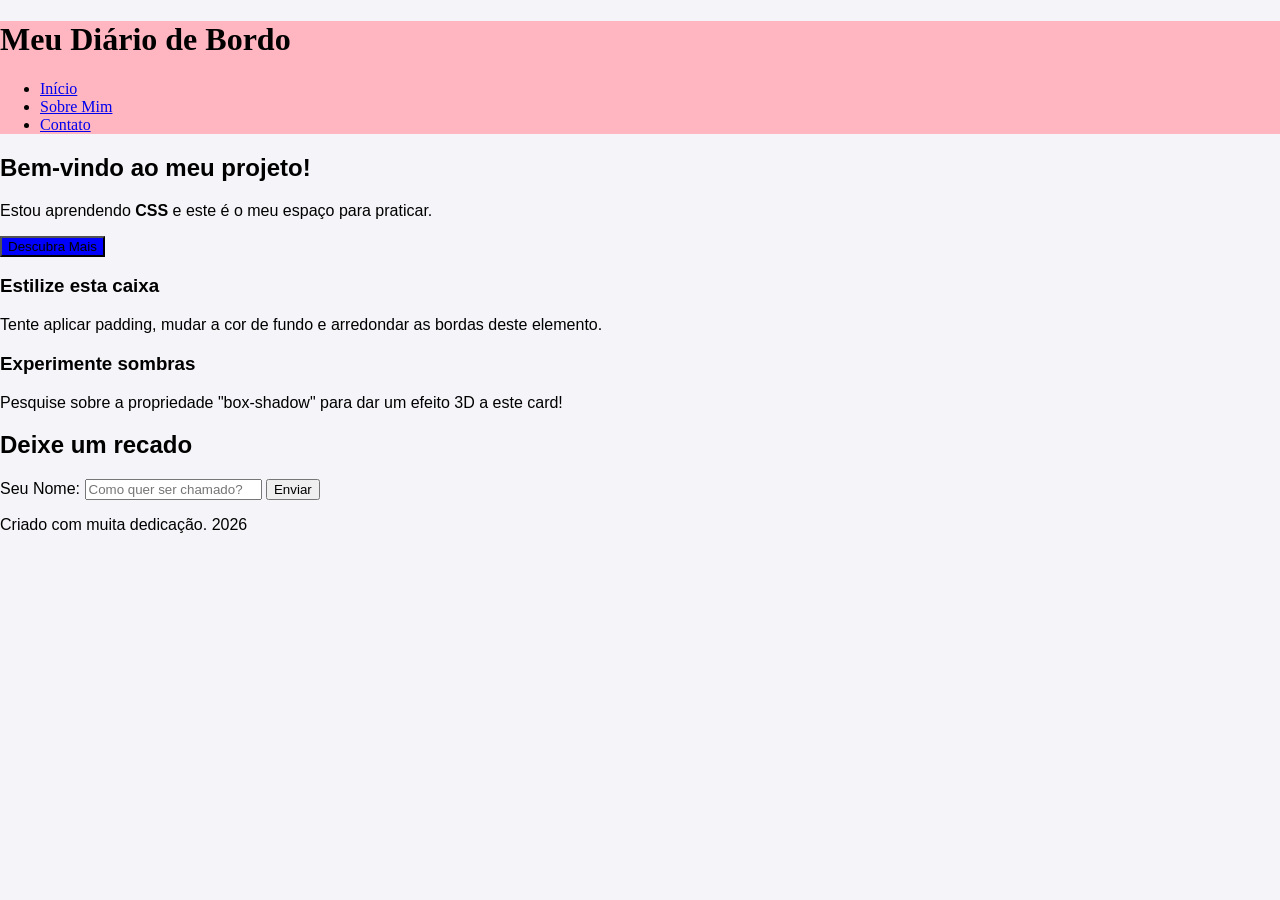
<file: index.html>
<!DOCTYPE html>
<html lang="pt-BR">
<head>
    <meta charset="UTF-8">
    <meta name="viewport" content="width=device-width, initial-scale=1.0">
    <link rel="stylesheet" href="index.css">
    <title>Meu Playground CSS</title>
</head>
<body>

    <header class="cabecalho">
        <h1>Meu Diário de Bordo</h1>
        <nav class="menu">
            <ul>
                <li><a href="#">Início</a></li>
                <li><a href="#">Sobre Mim</a></li>
                <li><a href="#">Contato</a></li>
            </ul>
        </nav>
    </header>

    <main class="conteudo-principal">
        
        <section class="boas-vindas">
            <h2>Bem-vindo ao meu projeto!</h2>
            <p>Estou aprendendo <strong>CSS</strong> e este é o meu espaço para praticar.</p>
            <button class="botao-acao">Descubra Mais</button>
        </section>

        <section class="area-cards">
            <article class="card">
                <h3>Estilize esta caixa</h3>
                <p>Tente aplicar padding, mudar a cor de fundo e arredondar as bordas deste elemento.</p>
            </article>

            <article class="card">
                <h3>Experimente sombras</h3>
                <p>Pesquise sobre a propriedade "box-shadow" para dar um efeito 3D a este card!</p>
            </article>
        </section>

        <section class="area-contato">
            <h2>Deixe um recado</h2>
            <form class="formulario">
                <label for="nome">Seu Nome:</label>
                <input type="text" id="nome" class="campo-texto" placeholder="Como quer ser chamado?">
                <button type="button" class="botao-enviar">Enviar</button>
            </form>
        </section>

    </main>

    <footer class="rodape">
        <p>Criado com muita dedicação. 2026</p>
    </footer>

</body>
</html>
</file>
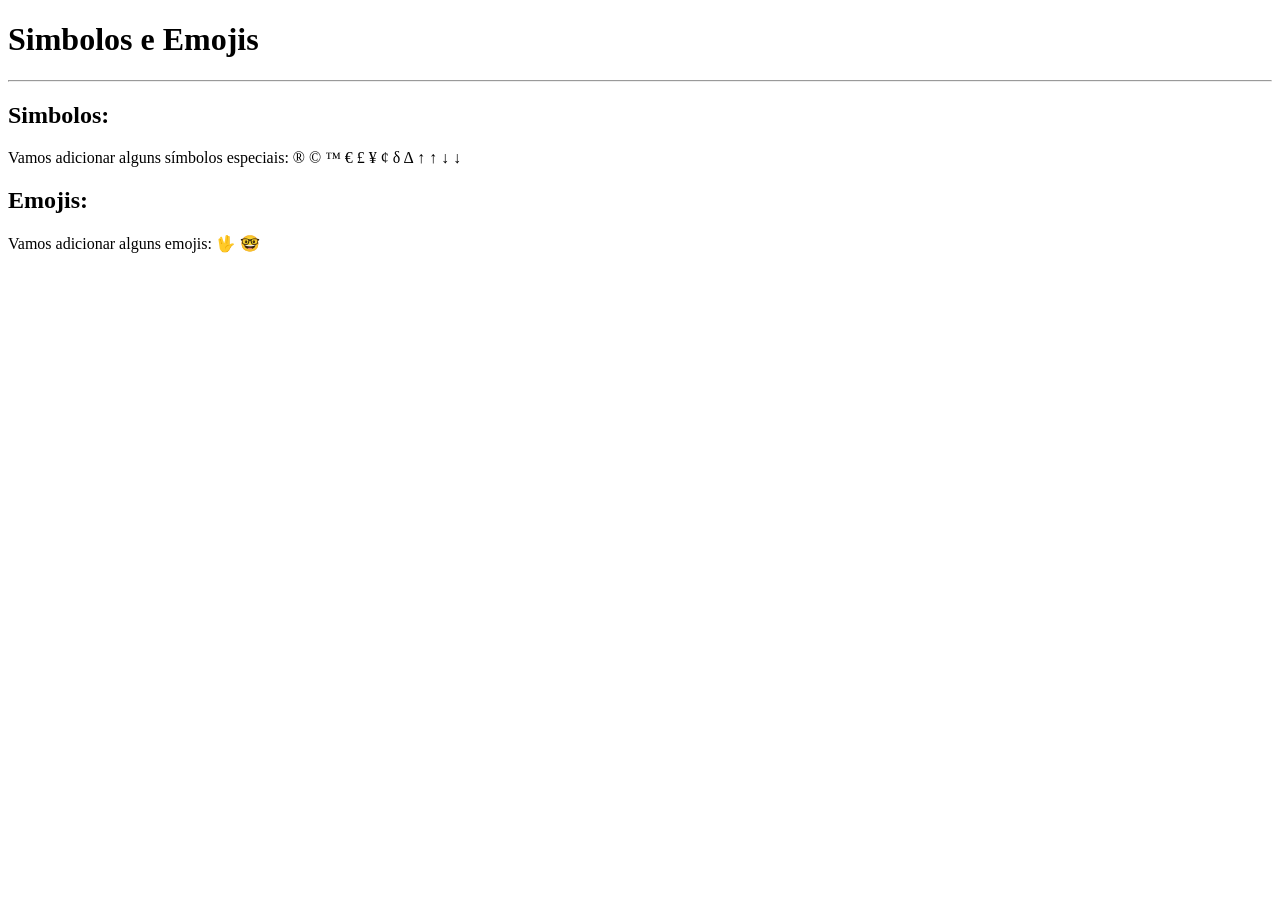
<file: simbolos-emojis/index.html>
<!DOCTYPE html>
<html lang="pt-br">
<head>
    <meta charset="UTF-8">
    <meta name="viewport" content="width=device-width, initial-scale=1.0">
    <title>Paragrafos</title>
</head>
<body>
    <h1>Simbolos e Emojis</h1>
    <hr>
    <h2>Simbolos:</h2>
    <p>
        Vamos adicionar alguns símbolos especiais:
        &reg;
        &copy;
        &trade;
        &euro;
        &pound;
        &yen;
        &cent;
        &delta;
        &Delta;
        &uparrow;
        &uarr;
        &downarrow;
        &darr;
    </p>
    <h2>Emojis:</h2>
    <p>
        Vamos adicionar alguns emojis:
        &#x1F596;
        &#x1F913;
    </p>

</body>
</html>
</file>
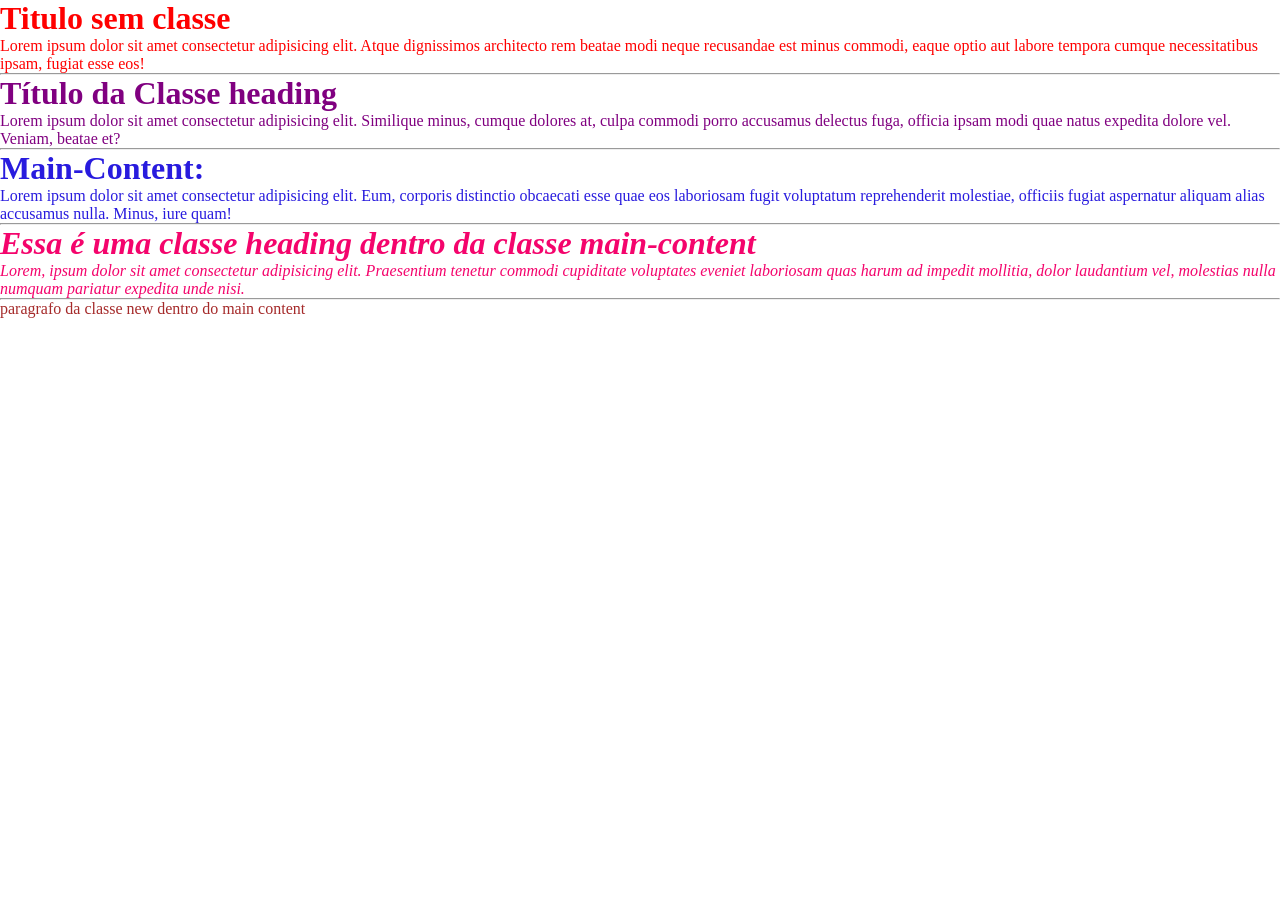
<file: CSS/seletores-por-classe/index.html>
<!DOCTYPE html>
<html lang="pt-br">
<head>
    <meta charset="UTF-8">
    <meta name="viewport" content="width=device-width, initial-scale=1.0">
    <link rel="stylesheet" href="./index.css">

    <title>Treinando CSS: Seletores por Tag</title>
</head>

<body>
    <h1>Titulo sem classe</h1>
    <p>
        Lorem ipsum dolor sit amet consectetur adipisicing elit. Atque dignissimos architecto rem beatae modi neque recusandae est minus commodi, eaque optio aut labore tempora cumque necessitatibus ipsam, fugiat esse eos!
    </p>
    <hr>
    <h1 class="heading">Título da Classe heading</h1>
    <p class="heading">
        Lorem ipsum dolor sit amet consectetur adipisicing elit. Similique minus, cumque dolores at, culpa commodi porro accusamus delectus fuga, officia ipsam modi quae natus expedita dolore vel. Veniam, beatae et?
    </p>
    <hr>
    <div class="main-content">
        <h1>Main-Content: </h1>
        <p>
            Lorem ipsum dolor sit amet consectetur adipisicing elit. Eum, corporis distinctio obcaecati esse quae eos laboriosam fugit voluptatum reprehenderit molestiae, officiis fugiat aspernatur aliquam alias accusamus nulla. Minus, iure quam!
        </p>
        <hr>
        <div class="heading">
            <h1 class="heading">Essa é uma classe heading dentro da classe main-content</h1>
            <p class="heading">
                Lorem, ipsum dolor sit amet consectetur adipisicing elit. Praesentium tenetur commodi cupiditate voluptates eveniet laboriosam quas harum ad impedit mollitia, dolor laudantium vel, molestias nulla numquam pariatur expedita unde nisi.
            </p>
            <hr>
            <p class="new">paragrafo da classe new dentro do main content</p>
        </div>
    </div>
    
</body>
</html>
</file>
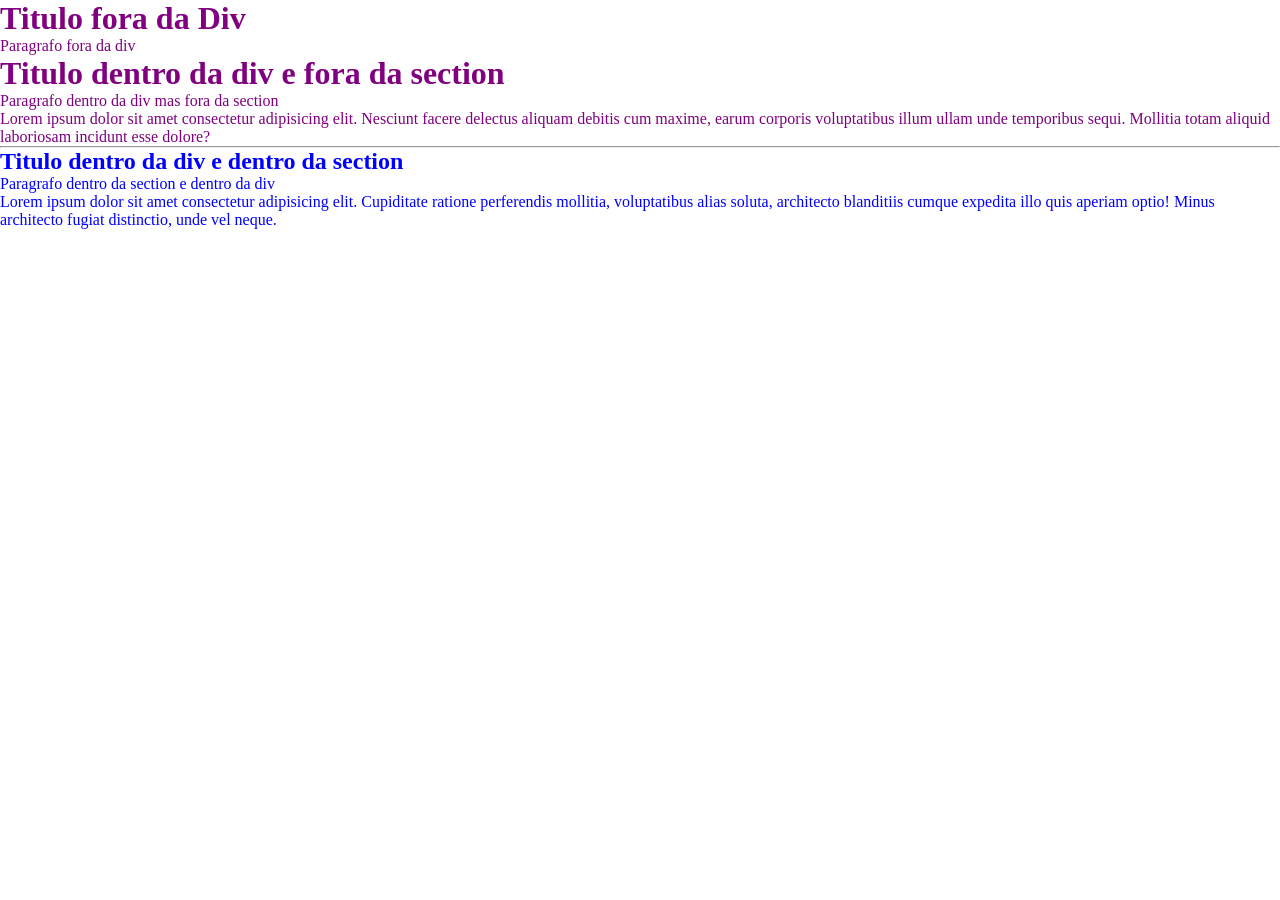
<file: CSS/seletores-por-tag/index.html>
<!DOCTYPE html>
<html lang="pt-br">
<head>
    <meta charset="UTF-8">
    <meta name="viewport" content="width=device-width, initial-scale=1.0">
    <link rel="stylesheet" href="index.css">

    <title>Treinando CSS: Seletores por TAG</title>
</head>
<body>
    <h1>Titulo fora da Div</h1>
    <p>Paragrafo fora da div</p>
    <div>
        <h1>Titulo dentro da div e fora da section</h1>
        <p>Paragrafo dentro da div mas fora da section</p>
        <p>Lorem ipsum dolor sit amet consectetur adipisicing elit. Nesciunt facere delectus aliquam debitis cum maxime, earum corporis voluptatibus illum ullam unde temporibus sequi. Mollitia totam aliquid laboriosam incidunt esse dolore?</p>
        <hr>
        <section>
            <h1>Titulo dentro da div e dentro da section</h1>
            <p>Paragrafo dentro da section e dentro da div</p>
            <p>Lorem ipsum dolor sit amet consectetur adipisicing elit. Cupiditate ratione perferendis mollitia, voluptatibus alias soluta, architecto blanditiis cumque expedita illo quis aperiam optio! Minus architecto fugiat distinctio, unde vel neque.</p>
        </section>
</body>
</html>
</file>
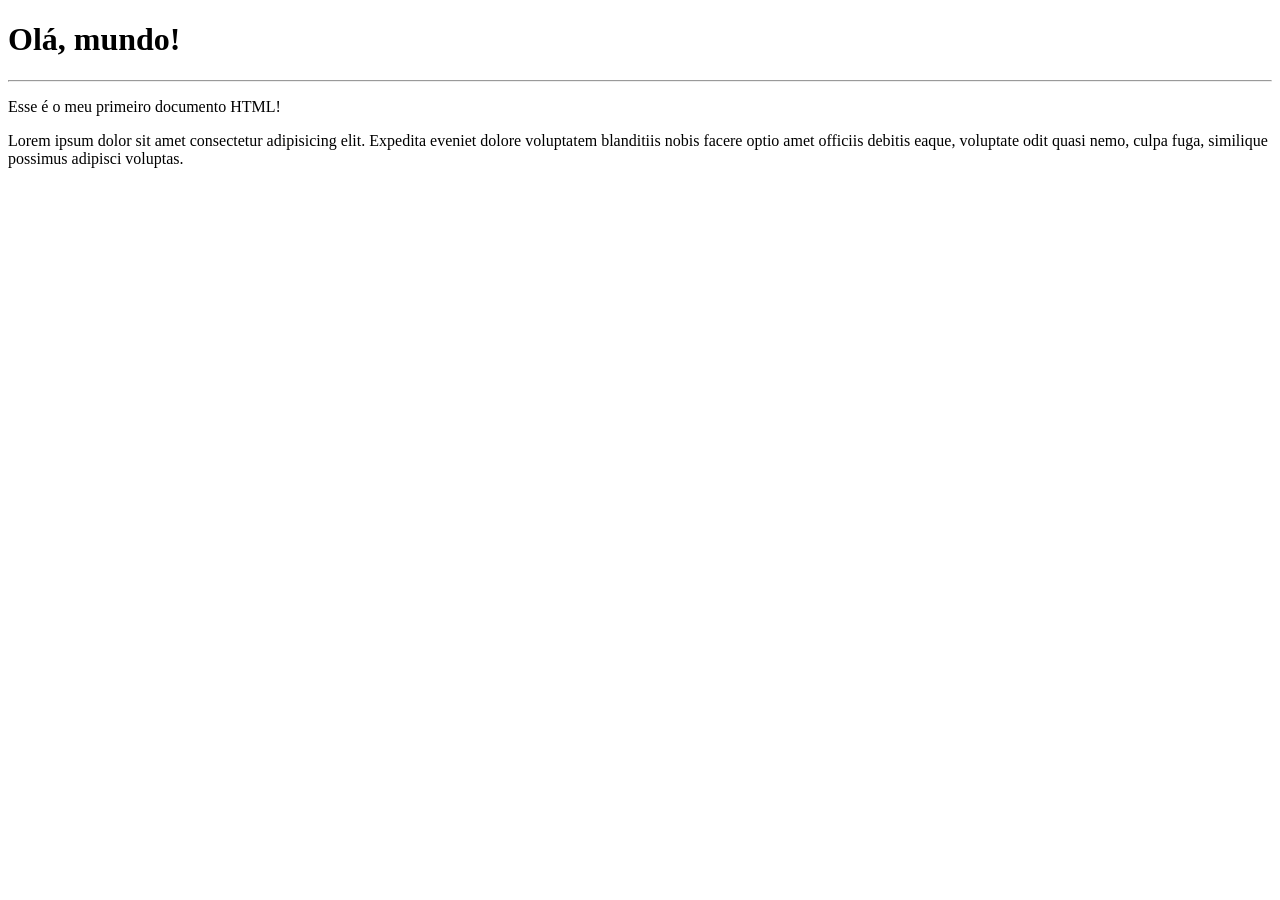
<file: HTML/hello-world/index.html>
<!DOCTYPE html> <!--Indica que é um arquivo html 5 -->
<html lang="pt-br"> <!-- Parâmetro html com parâmetro indicando a linguagem-->

<head> <!-- Cabeçalho-->
    <meta charset="UTF-8"> <!--Padrão para aceitar acentuação-->
    <meta name="viewport" content="width=device-width, initial-scale=1.0"> <!-- Indica que o body irá ocupar 100% da tela disponível-->
    
    <title>Primeiro exercicio</title> <!--Titulo do site-->
</head>
<body> <!-- Corpo-->
    <h1>Olá, mundo!</h1> <!--Titulo de nível 01-->
    <hr> <!--Linha horizontal-->
    <p>Esse é o meu primeiro documento HTML!</p> <!--Paragrafo-->
    <p>Lorem ipsum dolor sit amet consectetur adipisicing elit. Expedita eveniet dolore voluptatem blanditiis nobis facere optio amet officiis debitis eaque, voluptate odit quasi nemo, culpa fuga, similique possimus adipisci voluptas.</p>
    

</body>
</html>
</file>
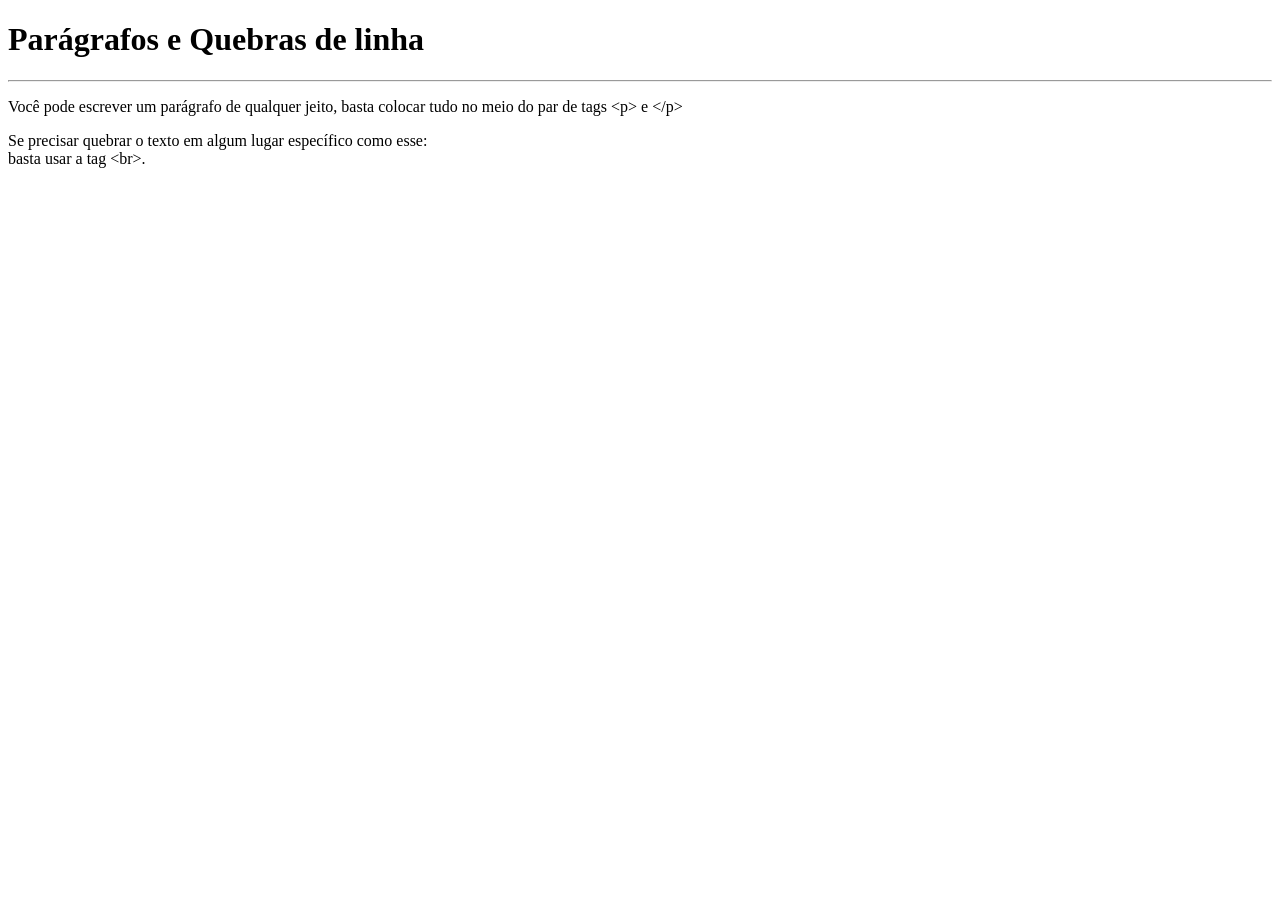
<file: HTML/paragrafos-quebras-linha/index.html>
<!DOCTYPE html>
<html lang="pt-br">
<head>
    <meta charset="UTF-8">
    <meta name="viewport" content="width=device-width, initial-scale=1.0">
    <title>Paragrafos</title>
</head>
<body>
    <h1>Parágrafos e Quebras de linha</h1>
    <hr>
    <p>
        Você pode escrever um parágrafo de qualquer jeito,
        basta colocar tudo no meio do par de tags &lt;p&gt; e &lt;/p&gt;
    </p>

    <p>
        Se precisar quebrar o texto em algum lugar específico
        como esse: <br> basta usar a tag &lt;br&gt;.
    </p>
</body>
</html>
</file>
<file: index.css>
body {
    margin: 0;
    padding: 0;
    font-family: Arial, sans-serif;
    background-color: #f4f4f9;
}

header {
    background-color: lightpink;
    font-family: 'Times New Roman', Times, serif
}

.botao-acao {
    background-color: blue;
}

.botao-acao:hover {
    background-color: aquamarine;
}
</file>
<file: CSS/seletores-por-classe/index.css>
* {
    margin: 0;
    padding: 0;
}

h1, p{
    color: red;
}

/*POR CLASSE*/

.heading {
    color: purple;
}

/*Dessa forma, estou aplicando regra para todos os p e h1 dentro da classe main-content */
.main-content p, 
.main-content h1
{
    color: rgb(40, 27, 222);
}

/* Assim estou aplicando a regra para toda classe heading dentro da classe main-content */
.main-content .heading {
    color: rgb(244, 4, 108);
    font-style: italic;
}

/*Estou selecionando especificamente um p da classe new dentro do main content */
.main-content p.new {
    font-style: normal;
    color: brown;

}
</file>
<file: CSS/seletores-por-tag/index.css>
/*Todos os elementos */
* {
    margin: 0;
    padding: 0;
}

/* POR TAG */

/*Isso aplica para todos os paragrafos*/
p {
color: red;
}

/*Dessa forma, estamos apenas selencionando os paragrafos que estão dentro de sections que estão dentro de divs  */
body div section p{
    color: blue;
}

/*Dessa forma, estamos apenas selencionando os paragrafos que estão dentro de sections que estão dentro de divs e estamos aplicando a mesma regra para o H1 */
body div section p,
body div section h1
{
    color: blue;
}

/*Aplicando regra para h1 e p geral*/
h1, p {
    color: purple;
}
</file>
